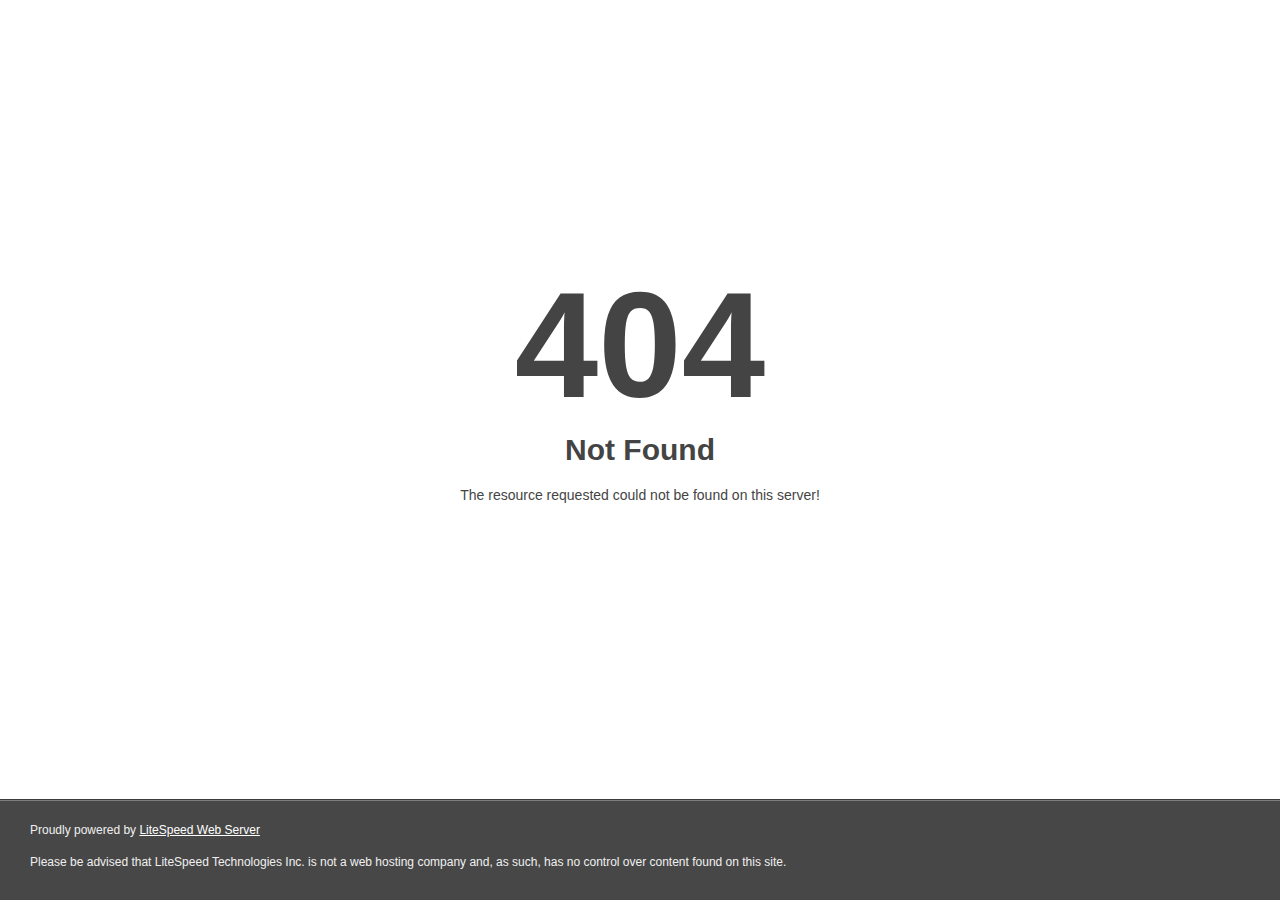
<file: assets/plugins/css/owl.video.play.html>
<!DOCTYPE html>
<html style="height:100%">
<head>
<meta name="viewport" content="width=device-width, initial-scale=1, shrink-to-fit=no">
<title> 404 Not Found
</title></head>
<body style="color: #444; margin:0;font: normal 14px/20px Arial, Helvetica, sans-serif; height:100%; background-color: #fff;">
<div style="height:auto; min-height:100%; ">     <div style="text-align: center; width:800px; margin-left: -400px; position:absolute; top: 30%; left:50%;">
        <h1 style="margin:0; font-size:150px; line-height:150px; font-weight:bold;">404</h1>
<h2 style="margin-top:20px;font-size: 30px;">Not Found
</h2>
<p>The resource requested could not be found on this server!</p>
</div></div><div style="color:#f0f0f0; font-size:12px;margin:auto;padding:0px 30px 0px 30px;position:relative;clear:both;height:100px;margin-top:-101px;background-color:#474747;border-top: 1px solid rgba(0,0,0,0.15);box-shadow: 0 1px 0 rgba(255, 255, 255, 0.3) inset;">
<br>Proudly powered by  <a style="color:#fff;" href="https://www.litespeedtech.com/error-page">LiteSpeed Web Server</a><p>Please be advised that LiteSpeed Technologies Inc. is not a web hosting company and, as such, has no control over content found on this site.</p></div></body></html>
</file>
